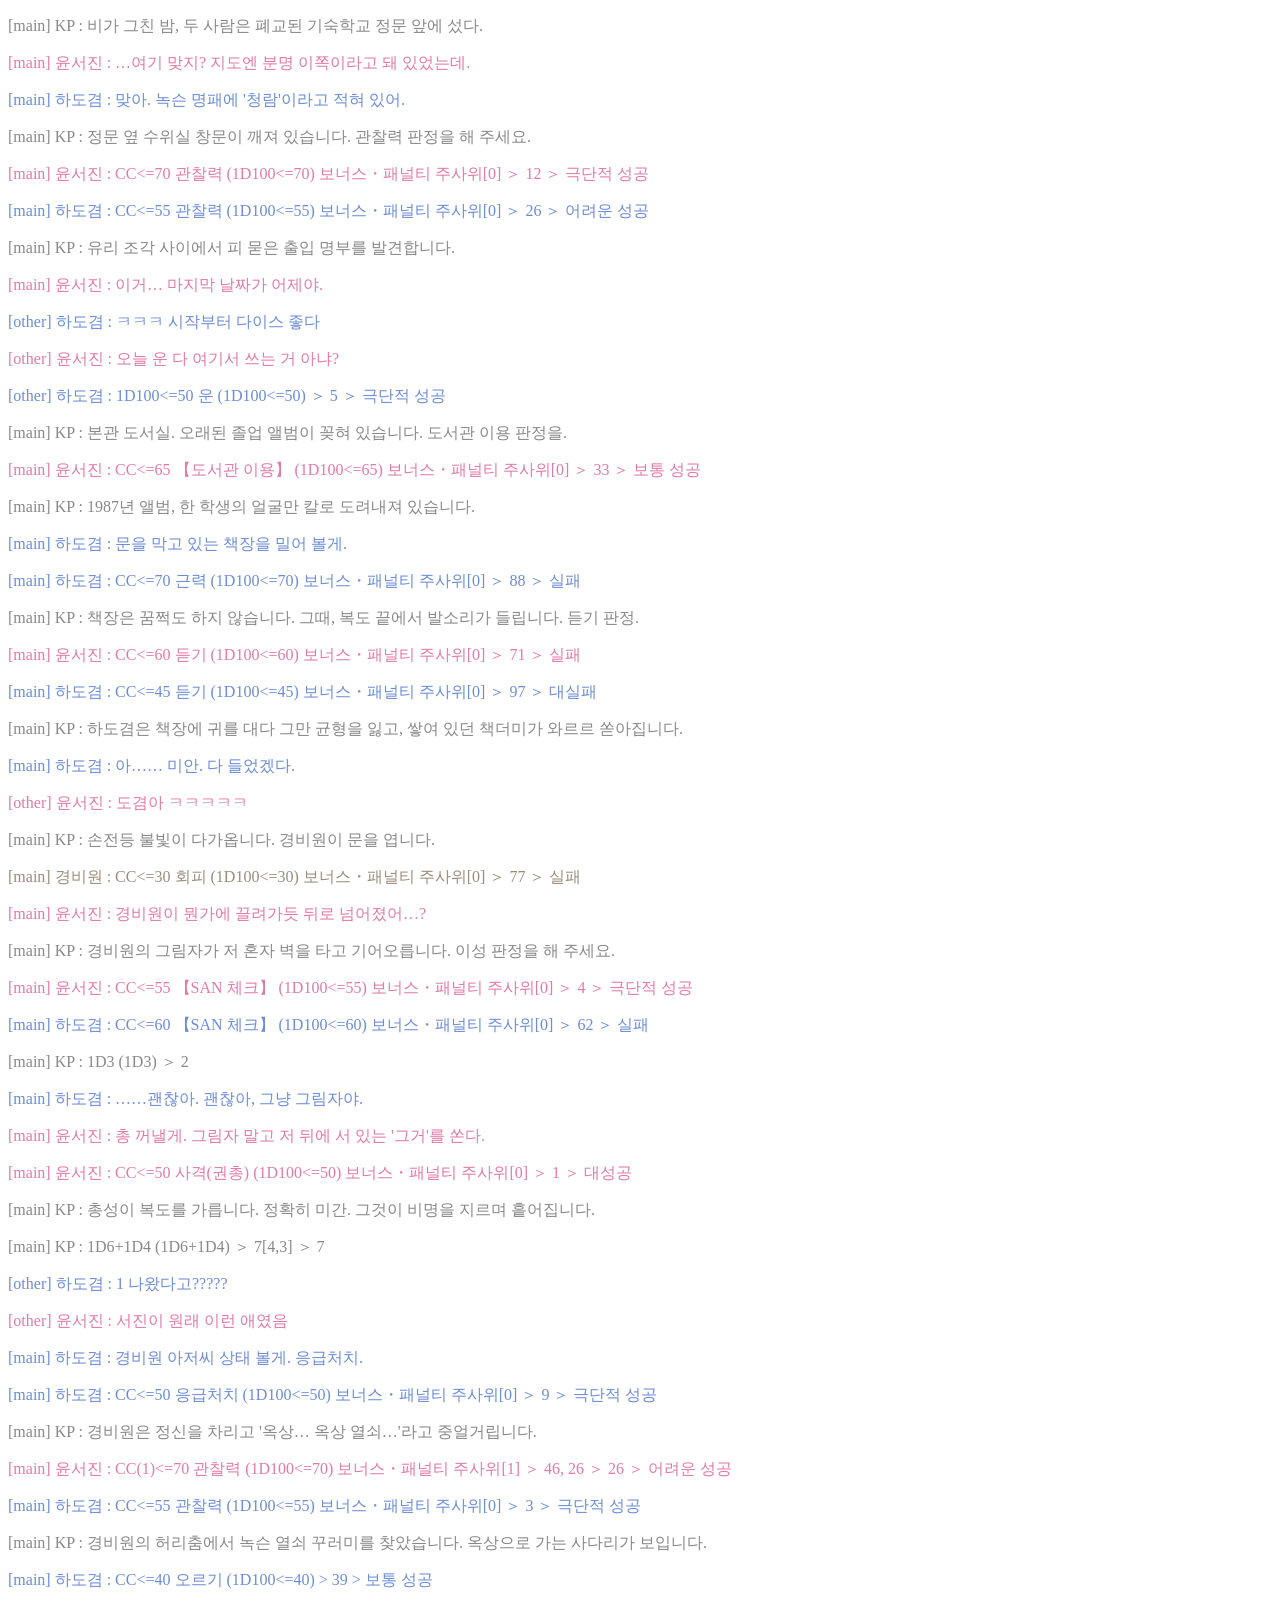
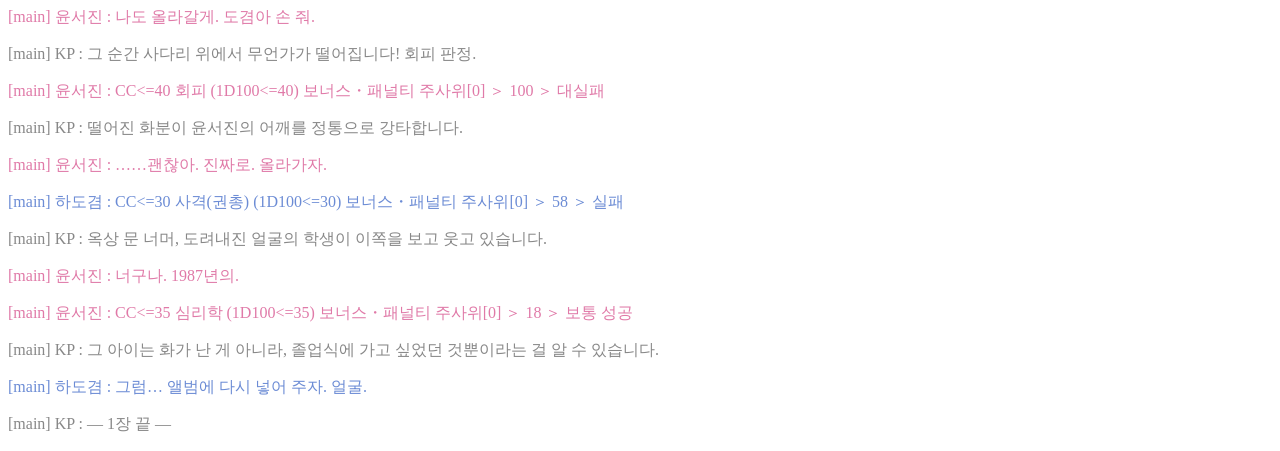
<file: sample-log.html>
<!DOCTYPE html>
<html lang="ko">
<head>
  <meta charset="UTF-8" />
  <title>ccfolia - logs</title>
</head>
<body>
<p style="color:#888888;">
  <span> [main]</span>
  <span>KP</span> :
  <span>
    비가 그친 밤, 두 사람은 폐교된 기숙학교 정문 앞에 섰다.
  </span>
</p>
<p style="color:#E07AA8;">
  <span> [main]</span>
  <span>윤서진</span> :
  <span>
    …여기 맞지? 지도엔 분명 이쪽이라고 돼 있었는데.
  </span>
</p>
<p style="color:#6C8CD5;">
  <span> [main]</span>
  <span>하도겸</span> :
  <span>
    맞아. 녹슨 명패에 &#x27;청람&#x27;이라고 적혀 있어.
  </span>
</p>
<p style="color:#888888;">
  <span> [main]</span>
  <span>KP</span> :
  <span>
    정문 옆 수위실 창문이 깨져 있습니다. 관찰력 판정을 해 주세요.
  </span>
</p>
<p style="color:#E07AA8;">
  <span> [main]</span>
  <span>윤서진</span> :
  <span>
    CC&lt;=70 관찰력 (1D100&lt;=70) 보너스・패널티 주사위[0] ＞ 12 ＞ 극단적 성공
  </span>
</p>
<p style="color:#6C8CD5;">
  <span> [main]</span>
  <span>하도겸</span> :
  <span>
    CC&lt;=55 관찰력 (1D100&lt;=55) 보너스・패널티 주사위[0] ＞ 26 ＞ 어려운 성공
  </span>
</p>
<p style="color:#888888;">
  <span> [main]</span>
  <span>KP</span> :
  <span>
    유리 조각 사이에서 피 묻은 출입 명부를 발견합니다.
  </span>
</p>
<p style="color:#E07AA8;">
  <span> [main]</span>
  <span>윤서진</span> :
  <span>
    이거… 마지막 날짜가 어제야.
  </span>
</p>
<p style="color:#6C8CD5;">
  <span> [other]</span>
  <span>하도겸</span> :
  <span>
    ㅋㅋㅋ 시작부터 다이스 좋다
  </span>
</p>
<p style="color:#E07AA8;">
  <span> [other]</span>
  <span>윤서진</span> :
  <span>
    오늘 운 다 여기서 쓰는 거 아냐?
  </span>
</p>
<p style="color:#6C8CD5;">
  <span> [other]</span>
  <span>하도겸</span> :
  <span>
    1D100&lt;=50 운 (1D100&lt;=50) ＞ 5 ＞ 극단적 성공
  </span>
</p>
<p style="color:#888888;">
  <span> [main]</span>
  <span>KP</span> :
  <span>
    본관 도서실. 오래된 졸업 앨범이 꽂혀 있습니다. 도서관 이용 판정을.
  </span>
</p>
<p style="color:#E07AA8;">
  <span> [main]</span>
  <span>윤서진</span> :
  <span>
    CC&lt;=65 【도서관 이용】 (1D100&lt;=65) 보너스・패널티 주사위[0] ＞ 33 ＞ 보통 성공
  </span>
</p>
<p style="color:#888888;">
  <span> [main]</span>
  <span>KP</span> :
  <span>
    1987년 앨범, 한 학생의 얼굴만 칼로 도려내져 있습니다.
  </span>
</p>
<p style="color:#6C8CD5;">
  <span> [main]</span>
  <span>하도겸</span> :
  <span>
    문을 막고 있는 책장을 밀어 볼게.
  </span>
</p>
<p style="color:#6C8CD5;">
  <span> [main]</span>
  <span>하도겸</span> :
  <span>
    CC&lt;=70 근력 (1D100&lt;=70) 보너스・패널티 주사위[0] ＞ 88 ＞ 실패
  </span>
</p>
<p style="color:#888888;">
  <span> [main]</span>
  <span>KP</span> :
  <span>
    책장은 꿈쩍도 하지 않습니다. 그때, 복도 끝에서 발소리가 들립니다. 듣기 판정.
  </span>
</p>
<p style="color:#E07AA8;">
  <span> [main]</span>
  <span>윤서진</span> :
  <span>
    CC&lt;=60 듣기 (1D100&lt;=60) 보너스・패널티 주사위[0] ＞ 71 ＞ 실패
  </span>
</p>
<p style="color:#6C8CD5;">
  <span> [main]</span>
  <span>하도겸</span> :
  <span>
    CC&lt;=45 듣기 (1D100&lt;=45) 보너스・패널티 주사위[0] ＞ 97 ＞ 대실패
  </span>
</p>
<p style="color:#888888;">
  <span> [main]</span>
  <span>KP</span> :
  <span>
    하도겸은 책장에 귀를 대다 그만 균형을 잃고, 쌓여 있던 책더미가 와르르 쏟아집니다.
  </span>
</p>
<p style="color:#6C8CD5;">
  <span> [main]</span>
  <span>하도겸</span> :
  <span>
    아…… 미안. 다 들었겠다.
  </span>
</p>
<p style="color:#E07AA8;">
  <span> [other]</span>
  <span>윤서진</span> :
  <span>
    도겸아 ㅋㅋㅋㅋㅋ
  </span>
</p>
<p style="color:#888888;">
  <span> [main]</span>
  <span>KP</span> :
  <span>
    손전등 불빛이 다가옵니다. 경비원이 문을 엽니다.
  </span>
</p>
<p style="color:#9A8C7A;">
  <span> [main]</span>
  <span>경비원</span> :
  <span>
    CC&lt;=30 회피 (1D100&lt;=30) 보너스・패널티 주사위[0] ＞ 77 ＞ 실패
  </span>
</p>
<p style="color:#E07AA8;">
  <span> [main]</span>
  <span>윤서진</span> :
  <span>
    경비원이 뭔가에 끌려가듯 뒤로 넘어졌어…?
  </span>
</p>
<p style="color:#888888;">
  <span> [main]</span>
  <span>KP</span> :
  <span>
    경비원의 그림자가 저 혼자 벽을 타고 기어오릅니다. 이성 판정을 해 주세요.
  </span>
</p>
<p style="color:#E07AA8;">
  <span> [main]</span>
  <span>윤서진</span> :
  <span>
    CC&lt;=55 【SAN 체크】 (1D100&lt;=55) 보너스・패널티 주사위[0] ＞ 4 ＞ 극단적 성공
  </span>
</p>
<p style="color:#6C8CD5;">
  <span> [main]</span>
  <span>하도겸</span> :
  <span>
    CC&lt;=60 【SAN 체크】 (1D100&lt;=60) 보너스・패널티 주사위[0] ＞ 62 ＞ 실패
  </span>
</p>
<p style="color:#888888;">
  <span> [main]</span>
  <span>KP</span> :
  <span>
    1D3 (1D3) ＞ 2
  </span>
</p>
<p style="color:#6C8CD5;">
  <span> [main]</span>
  <span>하도겸</span> :
  <span>
    ……괜찮아. 괜찮아, 그냥 그림자야.
  </span>
</p>
<p style="color:#E07AA8;">
  <span> [main]</span>
  <span>윤서진</span> :
  <span>
    총 꺼낼게. 그림자 말고 저 뒤에 서 있는 &#x27;그거&#x27;를 쏜다.
  </span>
</p>
<p style="color:#E07AA8;">
  <span> [main]</span>
  <span>윤서진</span> :
  <span>
    CC&lt;=50 사격(권총) (1D100&lt;=50) 보너스・패널티 주사위[0] ＞ 1 ＞ 대성공
  </span>
</p>
<p style="color:#888888;">
  <span> [main]</span>
  <span>KP</span> :
  <span>
    총성이 복도를 가릅니다. 정확히 미간. 그것이 비명을 지르며 흩어집니다.
  </span>
</p>
<p style="color:#888888;">
  <span> [main]</span>
  <span>KP</span> :
  <span>
    1D6+1D4 (1D6+1D4) ＞ 7[4,3] ＞ 7
  </span>
</p>
<p style="color:#6C8CD5;">
  <span> [other]</span>
  <span>하도겸</span> :
  <span>
    1 나왔다고?????
  </span>
</p>
<p style="color:#E07AA8;">
  <span> [other]</span>
  <span>윤서진</span> :
  <span>
    서진이 원래 이런 애였음
  </span>
</p>
<p style="color:#6C8CD5;">
  <span> [main]</span>
  <span>하도겸</span> :
  <span>
    경비원 아저씨 상태 볼게. 응급처치.
  </span>
</p>
<p style="color:#6C8CD5;">
  <span> [main]</span>
  <span>하도겸</span> :
  <span>
    CC&lt;=50 응급처치 (1D100&lt;=50) 보너스・패널티 주사위[0] ＞ 9 ＞ 극단적 성공
  </span>
</p>
<p style="color:#888888;">
  <span> [main]</span>
  <span>KP</span> :
  <span>
    경비원은 정신을 차리고 &#x27;옥상… 옥상 열쇠…&#x27;라고 중얼거립니다.
  </span>
</p>
<p style="color:#E07AA8;">
  <span> [main]</span>
  <span>윤서진</span> :
  <span>
    CC(1)&lt;=70 관찰력 (1D100&lt;=70) 보너스・패널티 주사위[1] ＞ 46, 26 ＞ 26 ＞ 어려운 성공
  </span>
</p>
<p style="color:#6C8CD5;">
  <span> [main]</span>
  <span>하도겸</span> :
  <span>
    CC&lt;=55 관찰력 (1D100&lt;=55) 보너스・패널티 주사위[0] ＞ 3 ＞ 극단적 성공
  </span>
</p>
<p style="color:#888888;">
  <span> [main]</span>
  <span>KP</span> :
  <span>
    경비원의 허리춤에서 녹슨 열쇠 꾸러미를 찾았습니다. 옥상으로 가는 사다리가 보입니다.
  </span>
</p>
<p style="color:#6C8CD5;">
  <span> [main]</span>
  <span>하도겸</span> :
  <span>
    CC&lt;=40 오르기 (1D100&lt;=40) &gt; 39 &gt; 보통 성공
  </span>
</p>
<p style="color:#E07AA8;">
  <span> [main]</span>
  <span>윤서진</span> :
  <span>
    나도 올라갈게. 도겸아 손 줘.
  </span>
</p>
<p style="color:#888888;">
  <span> [main]</span>
  <span>KP</span> :
  <span>
    그 순간 사다리 위에서 무언가가 떨어집니다! 회피 판정.
  </span>
</p>
<p style="color:#E07AA8;">
  <span> [main]</span>
  <span>윤서진</span> :
  <span>
    CC&lt;=40 회피 (1D100&lt;=40) 보너스・패널티 주사위[0] ＞ 100 ＞ 대실패
  </span>
</p>
<p style="color:#888888;">
  <span> [main]</span>
  <span>KP</span> :
  <span>
    떨어진 화분이 윤서진의 어깨를 정통으로 강타합니다.
  </span>
</p>
<p style="color:#E07AA8;">
  <span> [main]</span>
  <span>윤서진</span> :
  <span>
    ……괜찮아. 진짜로. 올라가자.
  </span>
</p>
<p style="color:#6C8CD5;">
  <span> [main]</span>
  <span>하도겸</span> :
  <span>
    CC&lt;=30 사격(권총) (1D100&lt;=30) 보너스・패널티 주사위[0] ＞ 58 ＞ 실패
  </span>
</p>
<p style="color:#888888;">
  <span> [main]</span>
  <span>KP</span> :
  <span>
    옥상 문 너머, 도려내진 얼굴의 학생이 이쪽을 보고 웃고 있습니다.
  </span>
</p>
<p style="color:#E07AA8;">
  <span> [main]</span>
  <span>윤서진</span> :
  <span>
    너구나. 1987년의.
  </span>
</p>
<p style="color:#E07AA8;">
  <span> [main]</span>
  <span>윤서진</span> :
  <span>
    CC&lt;=35 심리학 (1D100&lt;=35) 보너스・패널티 주사위[0] ＞ 18 ＞ 보통 성공
  </span>
</p>
<p style="color:#888888;">
  <span> [main]</span>
  <span>KP</span> :
  <span>
    그 아이는 화가 난 게 아니라, 졸업식에 가고 싶었던 것뿐이라는 걸 알 수 있습니다.
  </span>
</p>
<p style="color:#6C8CD5;">
  <span> [main]</span>
  <span>하도겸</span> :
  <span>
    그럼… 앨범에 다시 넣어 주자. 얼굴.
  </span>
</p>
<p style="color:#888888;">
  <span> [main]</span>
  <span>KP</span> :
  <span>
    — 1장 끝 —
  </span>
</p>
</body>
</html>
</file>
